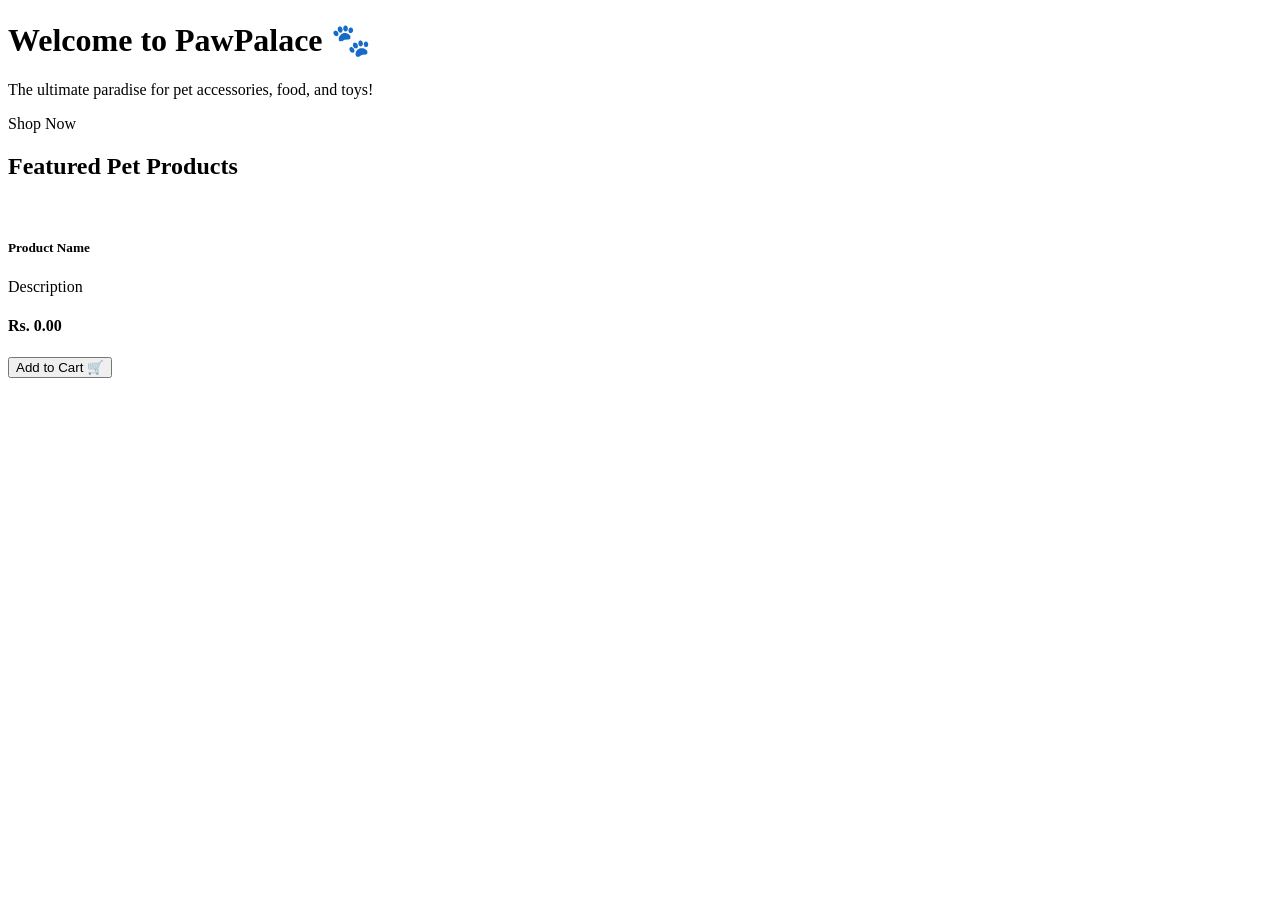
<file: pawpalace/target/classes/templates/index.html>
<!DOCTYPE html>
<html xmlns:th="http://www.thymeleaf.org">
<head th:replace="~{fragments/layout :: head('PawPalace - Home')}"></head>
<body>
    <nav th:replace="~{fragments/layout :: navbar}"></nav>
    
    <div class="container mt-4">
        <!-- Hero Section -->
        <div class="row text-center hero-section">
            <div class="col-12">
                <h1 class="display-3 fw-bold mb-3">Welcome to PawPalace 🐾</h1>
                <p class="lead fs-4">The ultimate paradise for pet accessories, food, and toys!</p>
                <a th:href="@{/products}" class="btn btn-primary btn-lg mt-3 px-5 py-3 rounded-pill shadow">Shop Now</a>
            </div>
        </div>

        <h2 class="mb-4 fw-bold text-center">Featured Pet Products</h2>
        <div class="row">
            <div class="col-md-4 mb-5" th:each="product : ${products}">
                <div class="card product-card h-100">
                    <img th:src="${product.imageUrl}" class="card-img-top" th:alt="${product.name}">
                    <div class="card-body d-flex flex-column">
                        <h5 class="card-title" th:text="${product.name}">Product Name</h5>
                        <p class="card-text text-muted flex-grow-1" th:text="${product.description}">Description</p>
                        <h4 class="text-primary fw-bold mb-3" th:text="'Rs. ' + ${product.price}">Rs. 0.00</h4>
                    </div>
                    <div class="card-footer bg-white border-top-0 pb-3">
                        <form class="ajax-cart-form">
                            <input type="hidden" name="productId" th:value="${product.id}" />
                            <input type="hidden" name="quantity" value="1" />
                            <button type="submit" class="btn btn-outline-primary w-100 rounded-pill">Add to Cart 🛒</button>
                        </form>
                    </div>
                </div>
            </div>
        </div>
    </div>

    <footer th:replace="~{fragments/layout :: footer}"></footer>
</body>
</html>
</file>
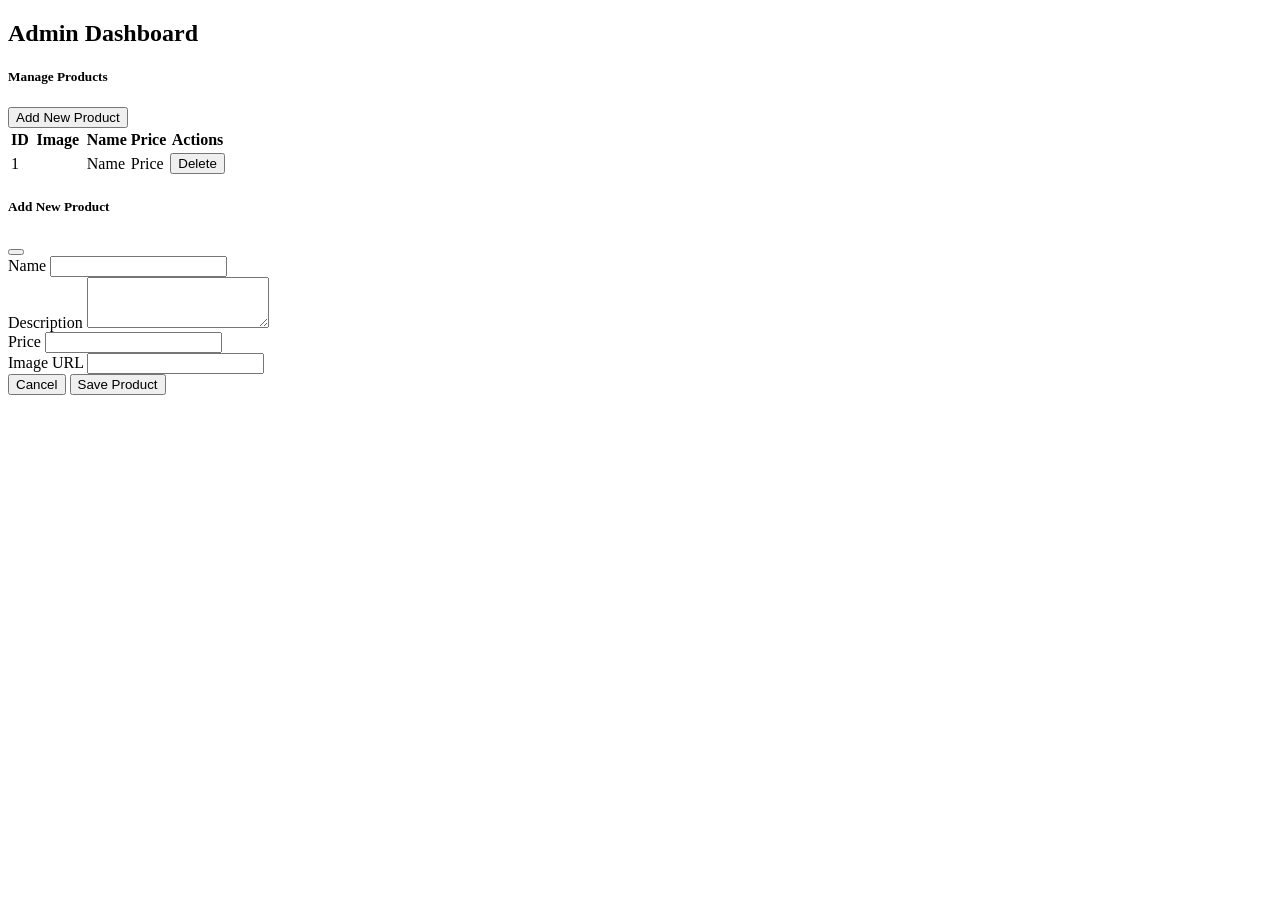
<file: pawpalace/target/classes/templates/admin.html>
<!DOCTYPE html>
<html xmlns:th="http://www.thymeleaf.org">
<head th:replace="~{fragments/layout :: head('PawPalace - Admin Dashboard')}"></head>
<body>
    <nav th:replace="~{fragments/layout :: navbar}"></nav>
    
    <div class="container mt-5">
        <h2 class="mb-4">Admin Dashboard</h2>
        
        <div class="card shadow mb-5">
            <div class="card-header bg-dark text-white d-flex justify-content-between align-items-center">
                <h5 class="mb-0">Manage Products</h5>
                <button class="btn btn-sm btn-light" data-bs-toggle="modal" data-bs-target="#addProductModal">Add New Product</button>
            </div>
            <div class="card-body">
                <table class="table table-bordered table-hover">
                    <thead class="table-light">
                        <tr>
                            <th>ID</th>
                            <th>Image</th>
                            <th>Name</th>
                            <th>Price</th>
                            <th>Actions</th>
                        </tr>
                    </thead>
                    <tbody>
                        <tr th:each="product : ${products}">
                            <td th:text="${product.id}">1</td>
                            <td><img th:src="${product.imageUrl}" width="50"></td>
                            <td th:text="${product.name}">Name</td>
                            <td th:text="'Rs. ' + ${product.price}">Price</td>
                            <td>
                                <form th:action="@{/admin/products/delete}" method="post" class="d-inline">
                                    <input type="hidden" name="id" th:value="${product.id}" />
                                    <button type="submit" class="btn btn-sm btn-danger" onclick="return confirm('Are you sure?')">Delete</button>
                                </form>
                            </td>
                        </tr>
                    </tbody>
                </table>
            </div>
        </div>
    </div>

    <!-- Add Product Modal -->
    <div class="modal fade" id="addProductModal" tabindex="-1">
        <div class="modal-dialog">
            <div class="modal-content">
                <form th:action="@{/admin/products/add}" method="post">
                    <div class="modal-header bg-primary text-white">
                        <h5 class="modal-title">Add New Product</h5>
                        <button type="button" class="btn-close btn-close-white" data-bs-dismiss="modal"></button>
                    </div>
                    <div class="modal-body">
                        <div class="mb-3">
                            <label class="form-label">Name</label>
                            <input type="text" class="form-control" name="name" required>
                        </div>
                        <div class="mb-3">
                            <label class="form-label">Description</label>
                            <textarea class="form-control" name="description" rows="3"></textarea>
                        </div>
                        <div class="mb-3">
                            <label class="form-label">Price</label>
                            <input type="number" step="0.01" class="form-control" name="price" required>
                        </div>
                        <div class="mb-3">
                            <label class="form-label">Image URL</label>
                            <input type="url" class="form-control" name="imageUrl" required>
                        </div>
                    </div>
                    <div class="modal-footer">
                        <button type="button" class="btn btn-secondary" data-bs-dismiss="modal">Cancel</button>
                        <button type="submit" class="btn btn-primary">Save Product</button>
                    </div>
                </form>
            </div>
        </div>
    </div>

    <footer th:replace="~{fragments/layout :: footer}"></footer>
</body>
</html>
</file>
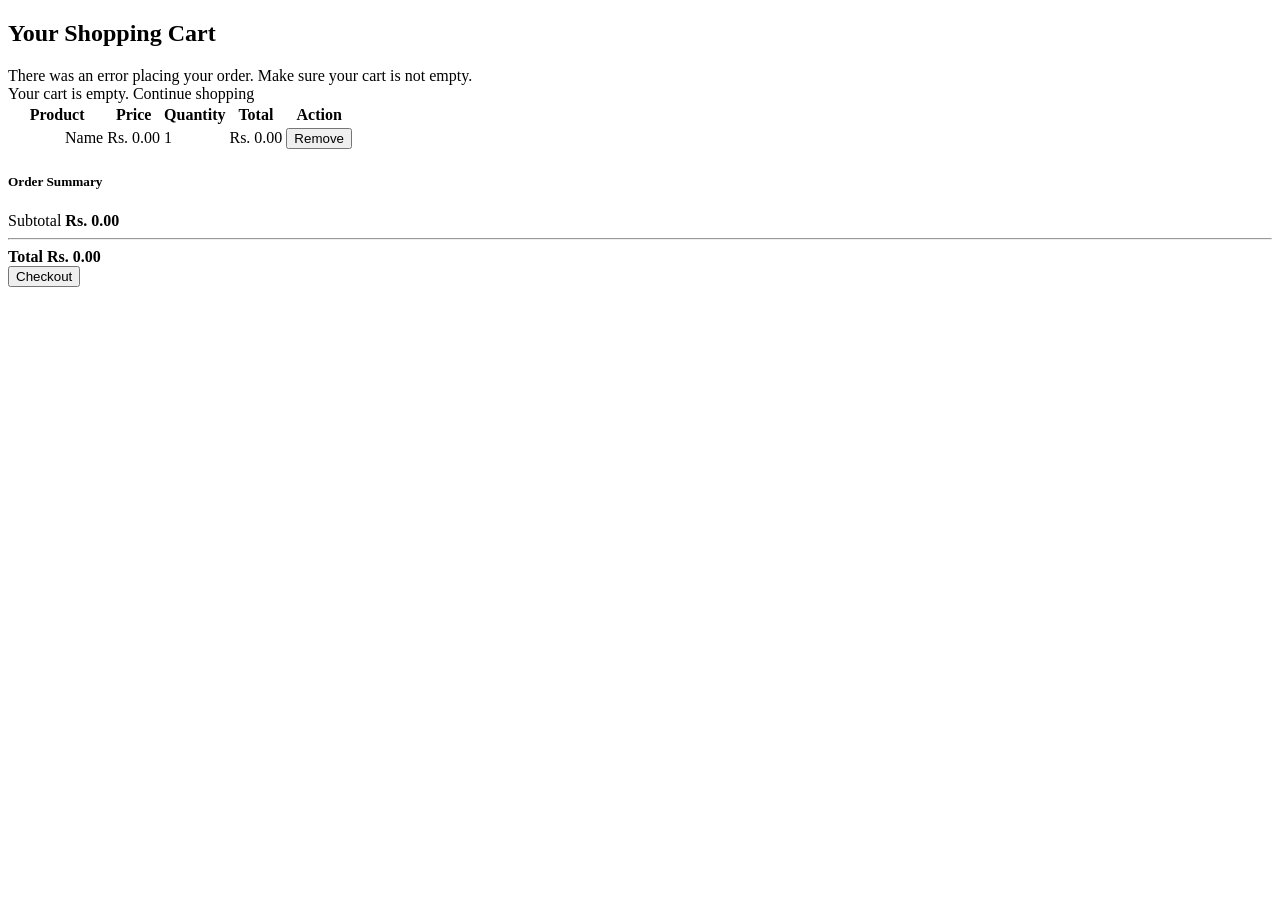
<file: pawpalace/target/classes/templates/cart.html>
<!DOCTYPE html>
<html xmlns:th="http://www.thymeleaf.org">
<head th:replace="~{fragments/layout :: head('PawPalace - Cart')}"></head>
<body>
    <nav th:replace="~{fragments/layout :: navbar}"></nav>
    
    <div class="container mt-5">
        <h2>Your Shopping Cart</h2>
        
        <div th:if="${param.error}" class="alert alert-danger">
            There was an error placing your order. Make sure your cart is not empty.
        </div>

        <div th:if="${cartItems.empty}" class="alert alert-info mt-4">
            Your cart is empty. <a th:href="@{/products}">Continue shopping</a>
        </div>

        <div th:if="${!cartItems.empty}" class="row mt-4">
            <div class="col-md-8">
                <table class="table table-hover">
                    <thead class="table-dark">
                        <tr>
                            <th>Product</th>
                            <th>Price</th>
                            <th>Quantity</th>
                            <th>Total</th>
                            <th>Action</th>
                        </tr>
                    </thead>
                    <tbody>
                        <tr th:each="item : ${cartItems}">
                            <td>
                                <img th:src="${item.product.imageUrl}" width="50" class="me-2">
                                <span th:text="${item.product.name}">Name</span>
                            </td>
                            <td th:text="'Rs. ' + ${item.product.price}">Rs. 0.00</td>
                            <td th:text="${item.quantity}">1</td>
                            <td th:text="'Rs. ' + (${item.product.price} * ${item.quantity})">Rs. 0.00</td>
                            <td>
                                <form th:action="@{/cart/remove}" method="post">
                                    <input type="hidden" name="cartItemId" th:value="${item.id}" />
                                    <button type="submit" class="btn btn-sm btn-danger">Remove</button>
                                </form>
                            </td>
                        </tr>
                    </tbody>
                </table>
            </div>
            <div class="col-md-4">
                <div class="card shadow">
                    <div class="card-header bg-primary text-white">
                        <h5>Order Summary</h5>
                    </div>
                    <div class="card-body">
                        <div class="d-flex justify-content-between mb-3">
                            <span>Subtotal</span>
                            <strong th:text="'Rs. ' + ${totalAmount}">Rs. 0.00</strong>
                        </div>
                        <hr>
                        <div class="d-flex justify-content-between mb-4">
                            <strong>Total</strong>
                            <strong class="text-success" th:text="'Rs. ' + ${totalAmount}">Rs. 0.00</strong>
                        </div>
                        <form th:action="@{/orders/place}" method="post">
                            <button type="submit" class="btn btn-success w-100 btn-lg">Checkout</button>
                        </form>
                    </div>
                </div>
            </div>
        </div>
    </div>

    <footer th:replace="~{fragments/layout :: footer}"></footer>
</body>
</html>
</file>
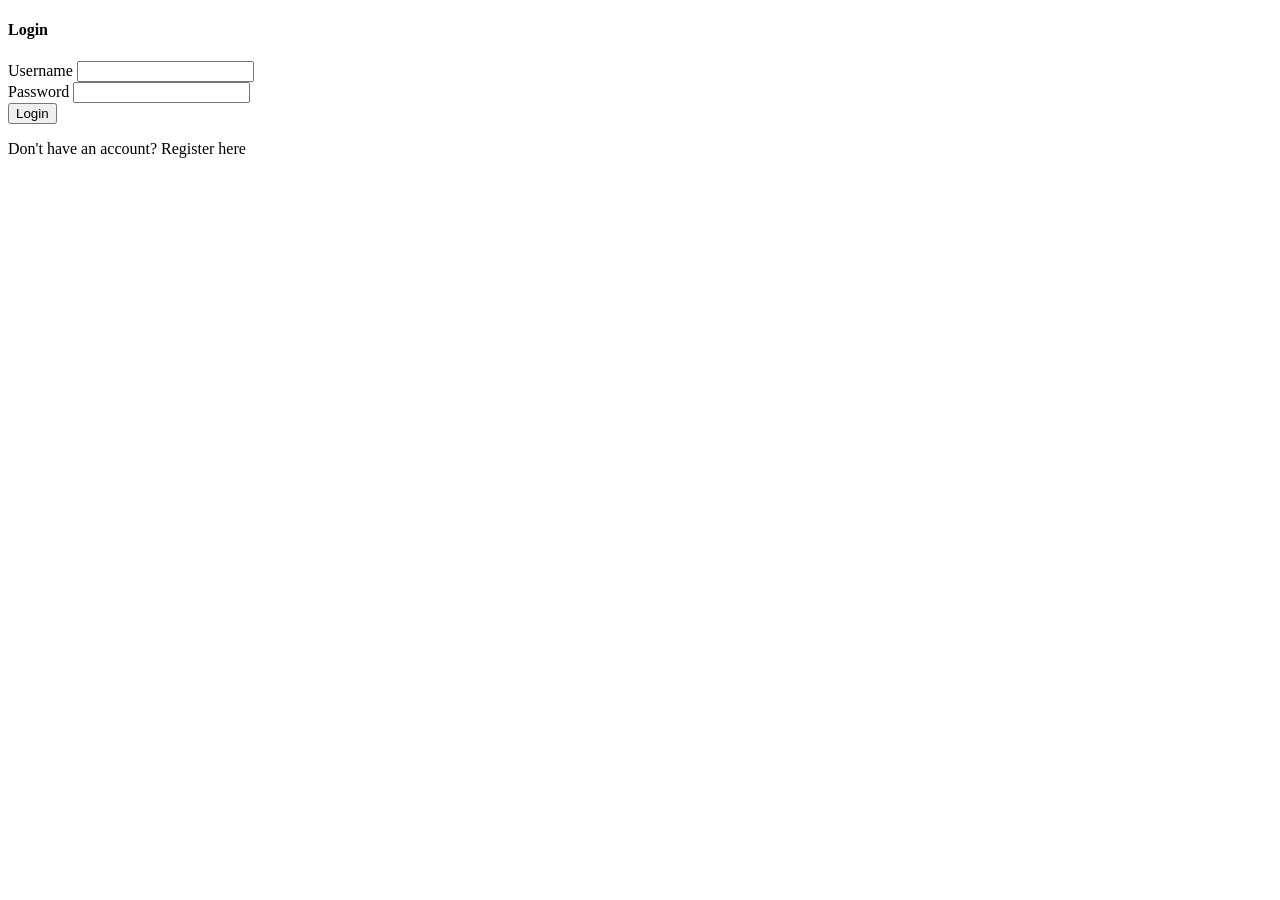
<file: pawpalace/target/classes/templates/login.html>
<!DOCTYPE html>
<html xmlns:th="http://www.thymeleaf.org">
<head th:replace="~{fragments/layout :: head('PawPalace - Login')}"></head>
<body>
    <nav th:replace="~{fragments/layout :: navbar}"></nav>
    
    <div class="container mt-5">
        <div class="row justify-content-center">
            <div class="col-md-6">
                <div class="card shadow">
                    <div class="card-header bg-primary text-white text-center">
                        <h4>Login</h4>
                    </div>
                    <div class="card-body">
                        <div th:if="${error}" class="alert alert-danger" th:text="${error}"></div>
                        <form th:action="@{/login}" method="post">
                            <div class="mb-3">
                                <label for="username" class="form-label">Username</label>
                                <input type="text" class="form-control" id="username" name="username" required>
                            </div>
                            <div class="mb-3">
                                <label for="password" class="form-label">Password</label>
                                <input type="password" class="form-control" id="password" name="password" required>
                            </div>
                            <button type="submit" class="btn btn-primary w-100">Login</button>
                        </form>
                        <div class="mt-3 text-center">
                            <p>Don't have an account? <a th:href="@{/register}">Register here</a></p>
                        </div>
                    </div>
                </div>
            </div>
        </div>
    </div>

    <footer th:replace="~{fragments/layout :: footer}"></footer>
</body>
</html>
</file>
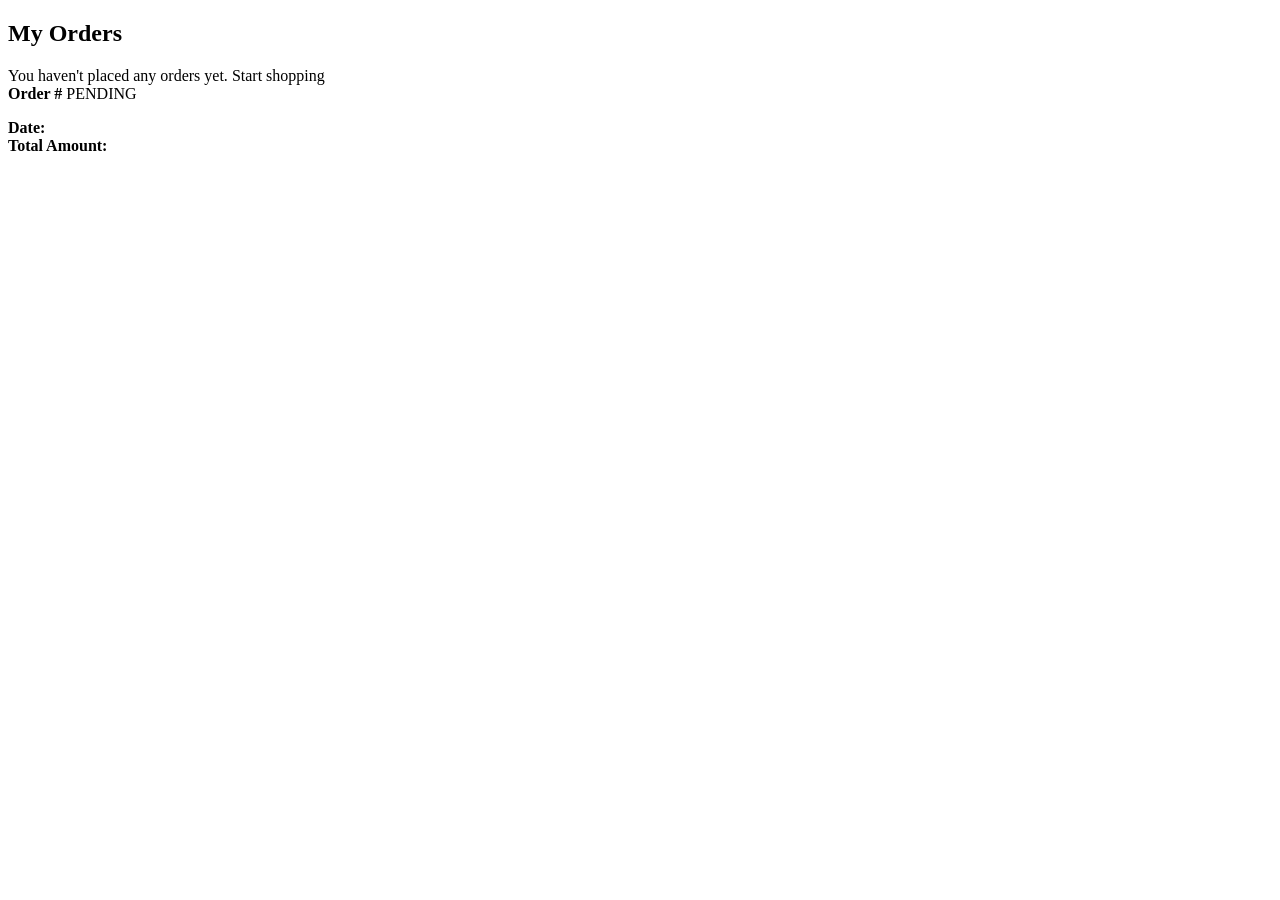
<file: pawpalace/target/classes/templates/orders.html>
<!DOCTYPE html>
<html xmlns:th="http://www.thymeleaf.org">
<head th:replace="~{fragments/layout :: head('PawPalace - My Orders')}"></head>
<body>
    <nav th:replace="~{fragments/layout :: navbar}"></nav>
    
    <div class="container mt-5">
        <h2>My Orders</h2>
        
        <div th:if="${orders.empty}" class="alert alert-info mt-4">
            You haven't placed any orders yet. <a th:href="@{/products}">Start shopping</a>
        </div>

        <div th:if="${!orders.empty}" class="row mt-4">
            <div class="col-12">
                <div class="card mb-3" th:each="order : ${orders}">
                    <div class="card-header d-flex justify-content-between align-items-center">
                        <strong>Order #<span th:text="${order.id}"></span></strong>
                        <span class="badge bg-success" th:text="${order.status}">PENDING</span>
                    </div>
                    <div class="card-body">
                        <p class="card-text">
                            <strong>Date:</strong> <span th:text="${#temporals.format(order.orderDate, 'dd-MM-yyyy HH:mm')}"></span><br>
                            <strong>Total Amount:</strong> <span class="text-primary fw-bold" th:text="'Rs. ' + ${order.totalAmount}"></span>
                        </p>
                    </div>
                </div>
            </div>
        </div>
    </div>

    <footer th:replace="~{fragments/layout :: footer}"></footer>
</body>
</html>
</file>
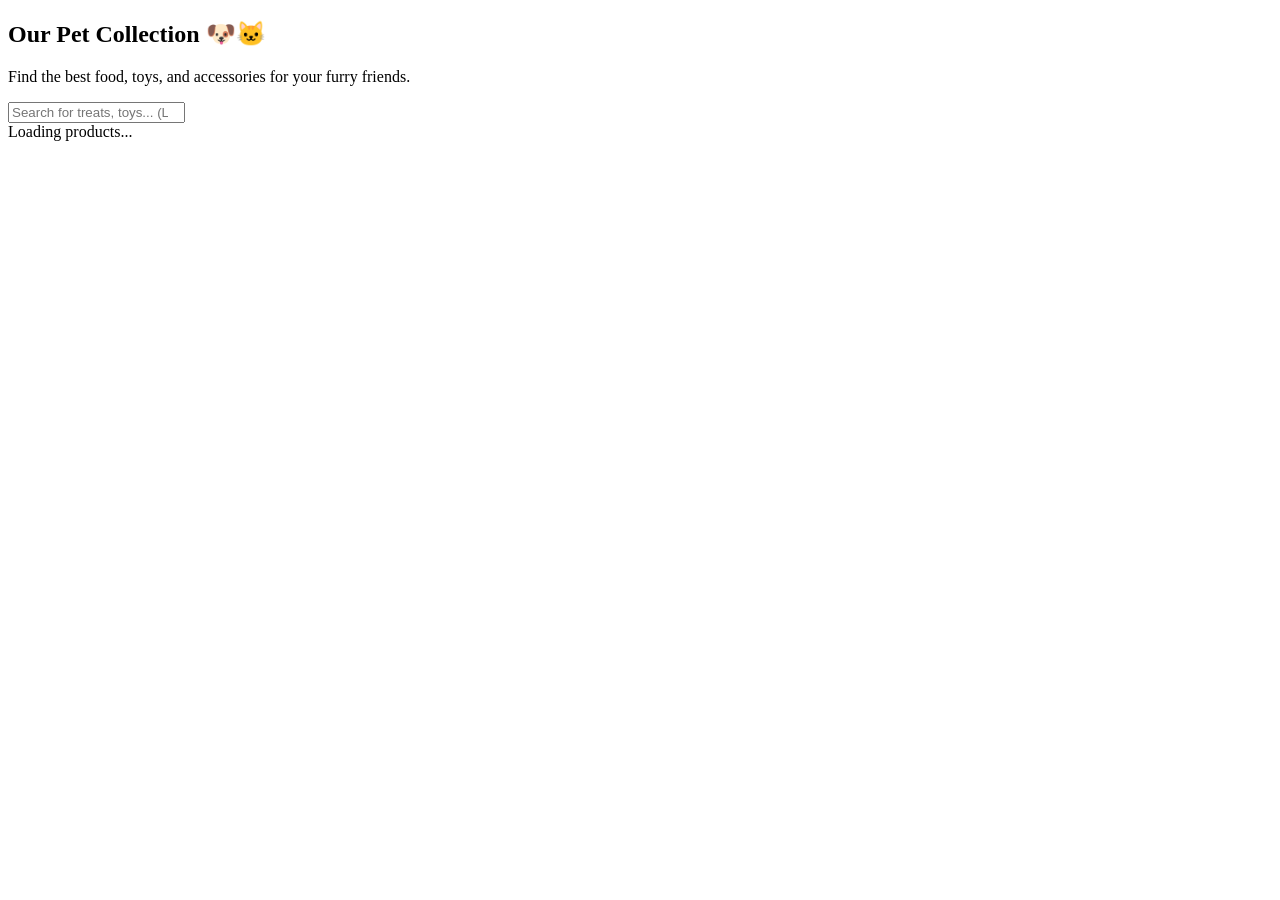
<file: pawpalace/target/classes/templates/products.html>
<!DOCTYPE html>
<html xmlns:th="http://www.thymeleaf.org">
<head th:replace="~{fragments/layout :: head('PawPalace - Products')}"></head>
<body>
    <nav th:replace="~{fragments/layout :: navbar}"></nav>
    
    <div class="container mt-4">
        <div class="row mb-5 align-items-center bg-light p-4 rounded shadow-sm card">
            <div class="col-md-6">
                <h2 class="fw-bold mb-0">Our Pet Collection 🐶🐱</h2>
                <p class="text-muted mb-0">Find the best food, toys, and accessories for your furry friends.</p>
            </div>
            <div class="col-md-6 mt-3 mt-md-0">
                <div class="d-flex">
                    <input id="product-search-input" class="form-control me-2 rounded-pill" type="search" placeholder="Search for treats, toys... (Live Search)">
                </div>
            </div>
        </div>

        <div id="product-list-container" class="row">
            <!-- Products will be injected here via Vanilla JavaScript -->
            <div class="col-12 text-center py-5">
                <div class="spinner-border text-primary" role="status">
                    <span class="visually-hidden">Loading products...</span>
                </div>
            </div>
        </div>
    </div>

    <footer th:replace="~{fragments/layout :: footer}"></footer>
</body>
</html>
</file>
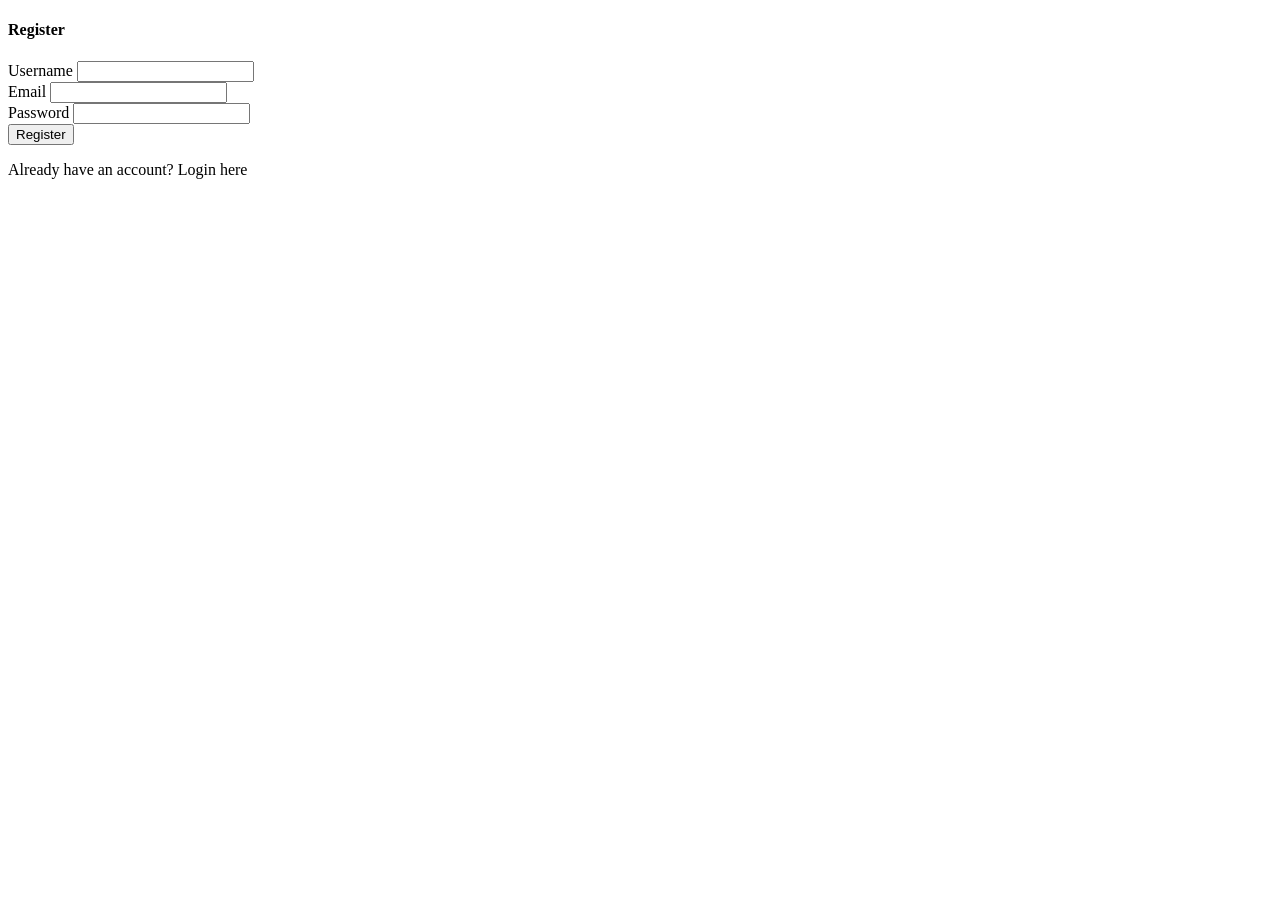
<file: pawpalace/target/classes/templates/register.html>
<!DOCTYPE html>
<html xmlns:th="http://www.thymeleaf.org">
<head th:replace="~{fragments/layout :: head('PawPalace - Register')}"></head>
<body>
    <nav th:replace="~{fragments/layout :: navbar}"></nav>
    
    <div class="container mt-5">
        <div class="row justify-content-center">
            <div class="col-md-6">
                <div class="card shadow">
                    <div class="card-header bg-success text-white text-center">
                        <h4>Register</h4>
                    </div>
                    <div class="card-body">
                        <div th:if="${error}" class="alert alert-danger" th:text="${error}"></div>
                        <form th:action="@{/register}" method="post">
                            <div class="mb-3">
                                <label for="username" class="form-label">Username</label>
                                <input type="text" class="form-control" id="username" name="username" required>
                            </div>
                            <div class="mb-3">
                                <label for="email" class="form-label">Email</label>
                                <input type="email" class="form-control" id="email" name="email" required>
                            </div>
                            <div class="mb-3">
                                <label for="password" class="form-label">Password</label>
                                <input type="password" class="form-control" id="password" name="password" required>
                            </div>
                            <button type="submit" class="btn btn-success w-100">Register</button>
                        </form>
                        <div class="mt-3 text-center">
                            <p>Already have an account? <a th:href="@{/login}">Login here</a></p>
                        </div>
                    </div>
                </div>
            </div>
        </div>
    </div>

    <footer th:replace="~{fragments/layout :: footer}"></footer>
</body>
</html>
</file>
